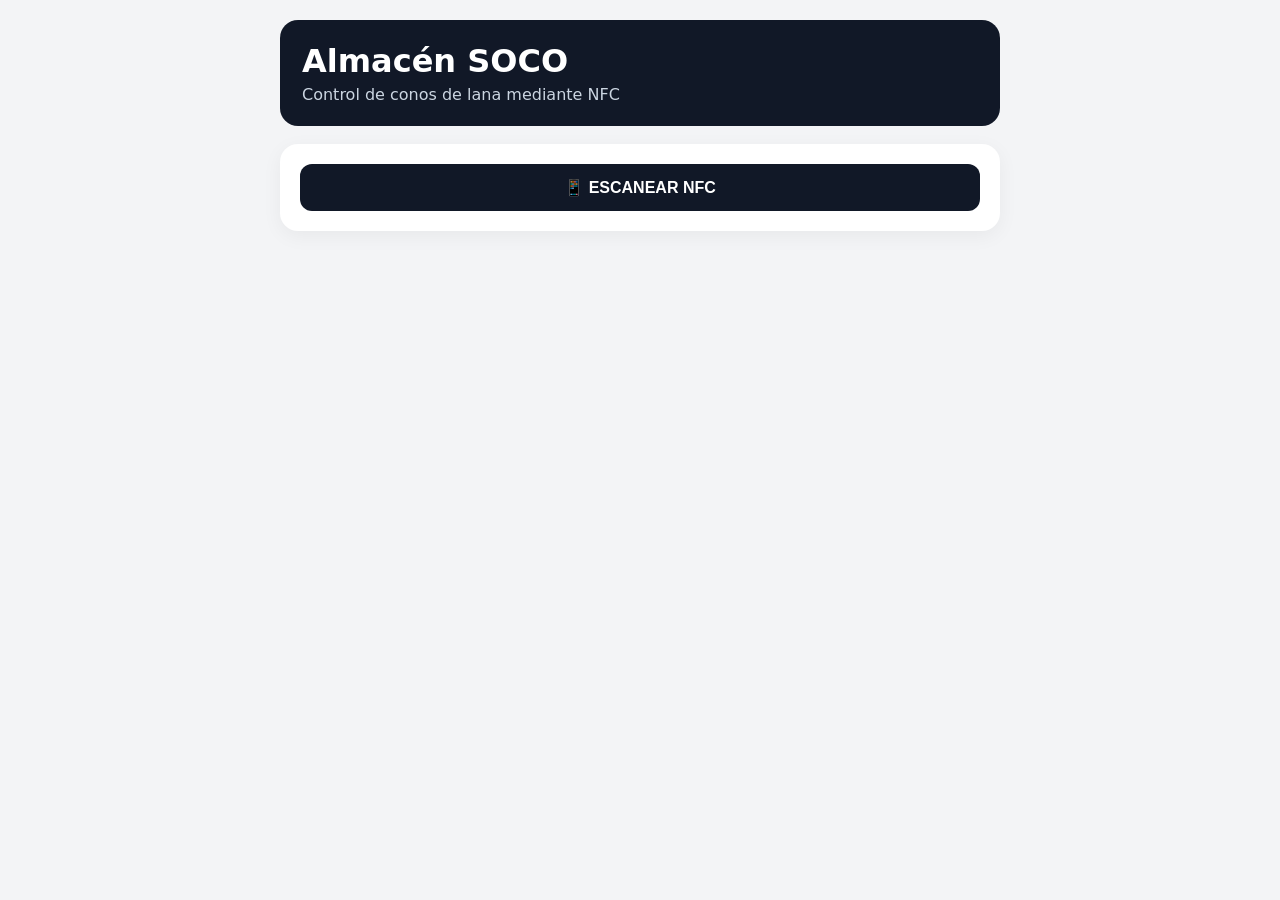
<file: index.html>
<!DOCTYPE html>
<html lang="es">
<head>
<meta charset="UTF-8">
<meta name="viewport" content="width=device-width, initial-scale=1.0">
<meta name="theme-color" content="#111827">

<title>Almacén SOCO</title>

<style>

*{
    box-sizing:border-box;
}

body{
    margin:0;
    font-family:
        system-ui,
        -apple-system,
        BlinkMacSystemFont,
        "Segoe UI",
        sans-serif;
    background:#f3f4f6;
    color:#111827;
}

.container{
    max-width:760px;
    margin:auto;
    padding:20px;
}

.header{
    background:#111827;
    color:white;
    padding:22px;
    border-radius:18px;
    margin-bottom:18px;
}

.header h1{
    margin:0 0 5px;
}

.header p{
    margin:0;
    color:#cbd5e1;
}

.card{
    background:white;
    border-radius:18px;
    padding:20px;
    margin-bottom:16px;
    box-shadow:0 5px 20px #0000000d;
}

.hidden{
    display:none!important;
}

.button{
    border:0;
    border-radius:12px;
    padding:14px 18px;
    font-weight:700;
    cursor:pointer;
}

.primary{
    background:#111827;
    color:white;
    width:100%;
    font-size:16px;
}

.secondary{
    background:#e5e7eb;
    color:#111827;
}

.danger{
    background:#fee2e2;
    color:#991b1b;
}

.grid{
    display:grid;
    grid-template-columns:1fr 1fr;
    gap:12px;
}

@media(max-width:600px){

    .grid{
        grid-template-columns:1fr;
    }

}

label{
    display:block;
    font-size:13px;
    font-weight:700;
    margin:12px 0 6px;
}

input{
    width:100%;
    padding:12px;
    border:1px solid #d1d5db;
    border-radius:10px;
    font-size:16px;
}

input[readonly]{
    background:#f9fafb;
}

.row{
    display:flex;
    gap:10px;
    margin-top:16px;
}

.row>*{
    flex:1;
}

.status{
    padding:12px;
    border-radius:10px;
    background:#eff6ff;
    color:#1d4ed8;
    margin-bottom:14px;
}

.status.error{
    background:#fee2e2;
    color:#991b1b;
}

.status.success{
    background:#dcfce7;
    color:#166534;
}

.status.reading{
    background:#fef3c7;
    color:#92400e;
}

.item{
    display:flex;
    justify-content:space-between;
    gap:15px;
    padding:10px 0;
    border-bottom:1px solid #eee;
}

.item:last-child{
    border-bottom:0;
}

.value{
    font-weight:700;
    text-align:right;
}

.badge{
    display:inline-block;
    padding:5px 9px;
    border-radius:999px;
    background:#dcfce7;
    color:#166534;
    font-size:12px;
    font-weight:700;
}

.hint{
    font-size:13px;
    color:#6b7280;
    margin-top:6px;
}

.title{
    font-size:20px;
    font-weight:800;
    margin:0 0 12px;
}

.subtitle{
    font-size:14px;
    color:#6b7280;
}

.new-product{
    padding:12px;
    border-radius:10px;
    background:#fff7ed;
    color:#9a3412;
    margin-top:12px;
}

.actions{
    display:grid;
    grid-template-columns:1fr 1fr;
    gap:10px;
    margin-top:16px;
}

</style>

</head>

<body>

<div class="container">

<header class="header">

    <h1>Almacén SOCO</h1>

    <p>
        Control de conos de lana mediante NFC
    </p>

</header>


<!-- ESTADO GENERAL -->

<div
    id="statusCard"
    class="status"
    style="display:none"
>

    <span id="statusText"></span>

</div>


<!-- ESCANEAR -->

<div class="card">

    <button
        id="scanButton"
        class="button primary"
    >

        📱 ESCANEAR NFC

    </button>

</div>


<!-- NFC NO REGISTRADO -->

<section
    id="notFoundCard"
    class="card"
    style="display:none"
>

    <h2 class="title">
        NFC nuevo o vacío
    </h2>

    <p>
        NFC detectado:
        <strong id="notFoundCode">
            NFC VACÍO
        </strong>
    </p>

    <button
        id="registerProductButton"
        class="button primary"
    >

        REGISTRAR CONO

    </button>

</section>


<!-- REGISTRO -->

<section
    id="registrationCard"
    class="card"
    style="display:none"
>

    <h2 class="title">
        Registrar nuevo cono
    </h2>

    <p class="subtitle">

        El producto se crea automáticamente
        si el código todavía no existe.

    </p>


    <!-- ID NFC -->

    <label>
        ID NFC del cono
    </label>

    <input
        id="inputCodigo"
        readonly
    >

    <div class="hint">

        El sistema generará
        CONO-0015, CONO-0016, etc.
        al guardar.

    </div>


    <!-- PRODUCTO -->

    <label>
        Código del producto
    </label>

    <input
        id="inputProducto"
        placeholder="Ej. RR10001180926"
        autocomplete="off"
    >

    <div class="hint">

        Si ya existe, sus características
        se cargarán automáticamente.

    </div>


    <!-- AVISO PRODUCTO NUEVO -->

    <div
        id="newProductNotice"
        class="new-product"
        style="display:none"
    >

        Código nuevo:
        completa las características
        para crear el producto.

    </div>


    <!-- CARACTERISTICAS -->

    <div class="grid">

        <div>

            <label>
                Descripción / material
            </label>

            <input
                id="inputDescripcion"
                placeholder="Ej. Varias Mezclas"
            >

        </div>


        <div>

            <label>
                Proveedor
            </label>

            <input
                id="inputProveedor"
                placeholder="Ej. Michell"
            >

        </div>

    </div>


    <label>
        Color
    </label>

    <input
        id="inputColor"
        placeholder="Ej. Varios"
    >


    <!-- DATOS DEL CONO -->

    <div class="grid">

        <div>

            <label>
                Peso inicial (g)
            </label>

            <input
                id="inputPeso"
                type="number"
                min="0"
                step="1"
                placeholder="305"
            >

        </div>


        <div>

            <label>
                Ubicación
            </label>

            <input
                id="inputUbicacion"
                placeholder="C-2"
            >

        </div>

    </div>


    <!-- ESTADO DEL REGISTRO -->

    <div
        id="registerStatus"
        class="status"
        style="display:none"
    >

        <span id="registerStatusText"></span>

    </div>


    <!-- BOTONES -->

    <div class="actions">

        <button
            id="cancelRegisterButton"
            class="button secondary"
        >

            CANCELAR

        </button>


        <button
            id="saveRegisterButton"
            class="button primary"
        >

            GUARDAR CONO

        </button>

    </div>

</section>


<!-- RESULTADO -->

<section
    id="resultCard"
    class="card"
    style="display:none"
>

    <h2 class="title">
        Cono registrado
    </h2>


    <div class="item">

        <span>ID NFC</span>

        <span
            id="nfcCode"
            class="value"
        ></span>

    </div>


    <div class="item">

        <span>Código producto</span>

        <span
            id="productCode"
            class="value"
        ></span>

    </div>


    <div class="item">

        <span>
            Descripción / material
        </span>

        <span
            id="productDescription"
            class="value"
        ></span>

    </div>


    <div class="item">

        <span>
            Proveedor
        </span>

        <span
            id="productProvider"
            class="value"
        ></span>

    </div>


    <div class="item">

        <span>
            Color
        </span>

        <span
            id="productColor"
            class="value"
        ></span>

    </div>


    <div class="item">

        <span>
            Peso del cono
        </span>

        <span
            id="productWeight"
            class="value"
        ></span>

    </div>


    <div class="item">

        <span>
            Stock total del producto
        </span>

        <span
            id="productTotalStock"
            class="value"
        ></span>

    </div>


    <div class="item">

        <span>
            Ubicación
        </span>

        <span
            id="productLocation"
            class="value"
        ></span>

    </div>


    <div class="item">

        <span>
            Estado
        </span>

        <span
            id="productStatus"
            class="value"
        ></span>

    </div>


    <div class="actions">

        <button
            id="entryButton"
            class="button secondary"
        >

            + ENTRADA

        </button>


        <button
            id="exitButton"
            class="button secondary"
        >

            − SALIDA

        </button>

    </div>


    <button
        id="historyButton"
        class="button secondary"
        style="width:100%;margin-top:10px"
    >

        VER HISTORIAL

    </button>

</section>


<!-- ERROR -->

<section
    id="errorCard"
    class="card"
    style="display:none"
>

    <h2 class="title">
        Error
    </h2>

    <pre
        id="errorText"
        style="white-space:pre-wrap"
    ></pre>

</section>

</div>


<script src="app.js"></script>

</body>
</html>
</file>
